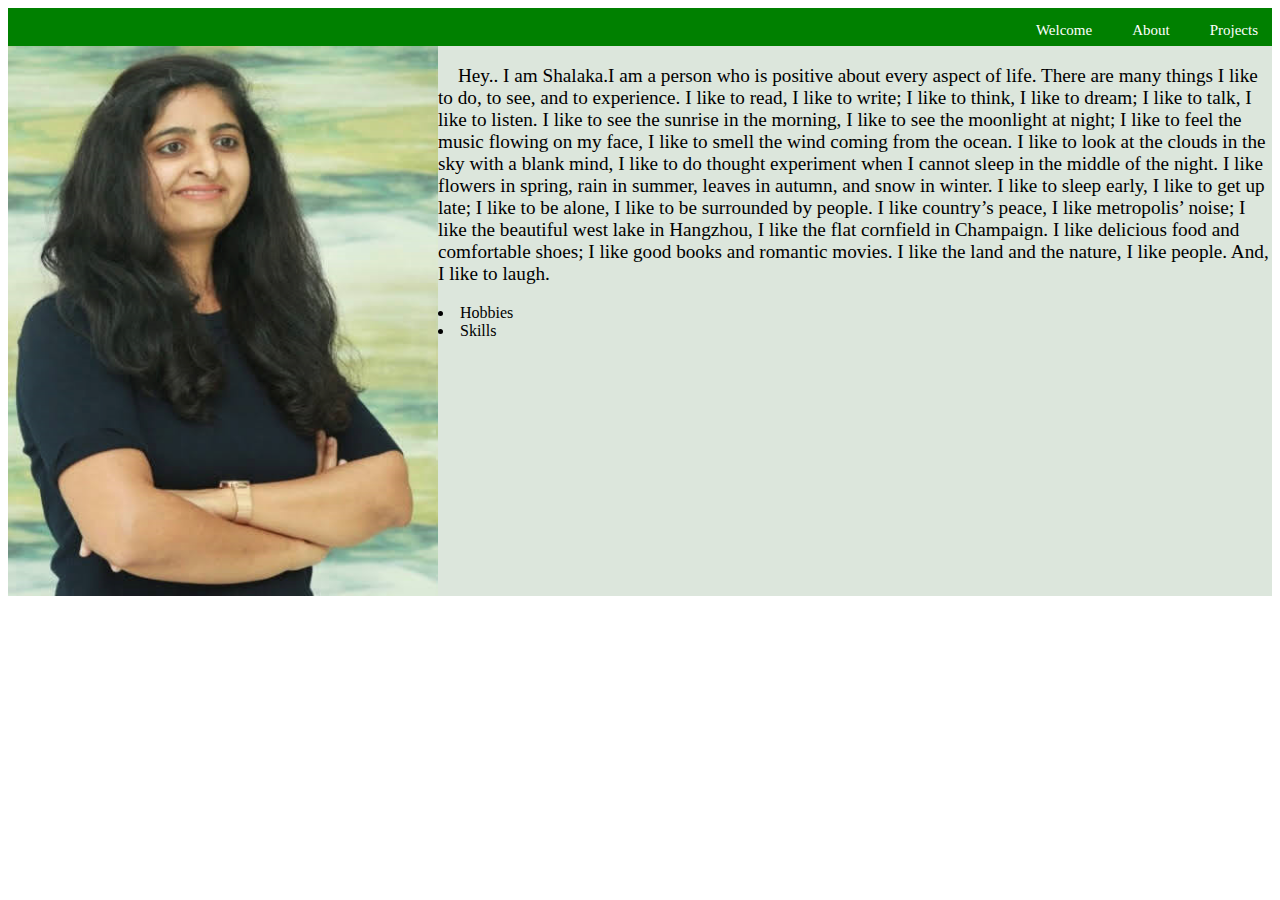
<file: about.html>
<html lang="en">
<head>
  <meta charset="UTF-8">
  <meta http-equiv="X-UA-Compatible" content="IE=edge">
  <meta name="viewport" content="width=device-width, initial-scale=1.0">
  <title>My Portfolio</title>
  <link rel ="stylesheet"href="style.css">
  <link rel ="stylesheet"href="About.css">
</head>

<body>
  <nav class= "topnav">
    <a href="index.html">Welcome</a>
    <a href="about.html">About</a>
    <a href="projects.html">Projects</a>
  </nav>
  
  <main>
    <div class = "clearfix">
      <img class="img1" src = "Shalaka.png" alt ="shalaka" width= "430" height="550">
     <p>Hey.. I am Shalaka.I am a person who is positive about every aspect of life. There are many things I like to do, to see, and to experience. I like to read, I like to write; I like to think, I like to dream; I like to talk, I like to listen. I like to see the sunrise in the morning, I like to see the moonlight at night; I like to feel the music flowing on my face, I like to smell the wind coming from the ocean. I like to look at the clouds in the sky with a blank mind, I like to do thought experiment when I cannot sleep in the middle of the night. I like flowers in spring, rain in summer, leaves in autumn, and snow in winter. I like to sleep early, I like to get up late; I like to be alone, I like to be surrounded by people. I like country’s peace, I like metropolis’ noise; I like the beautiful west lake in Hangzhou, I like the flat cornfield in Champaign. I like delicious food and comfortable shoes; I like good books and romantic movies. I like the land and the nature, I like people. And, I like to laugh.
     </p> 
     <div class = "list"></div>
     <li>
       Hobbies
     </li>
     <li>
       Skills
    </li>
    </div>
  </main>

  


</body>
</html>
</file>
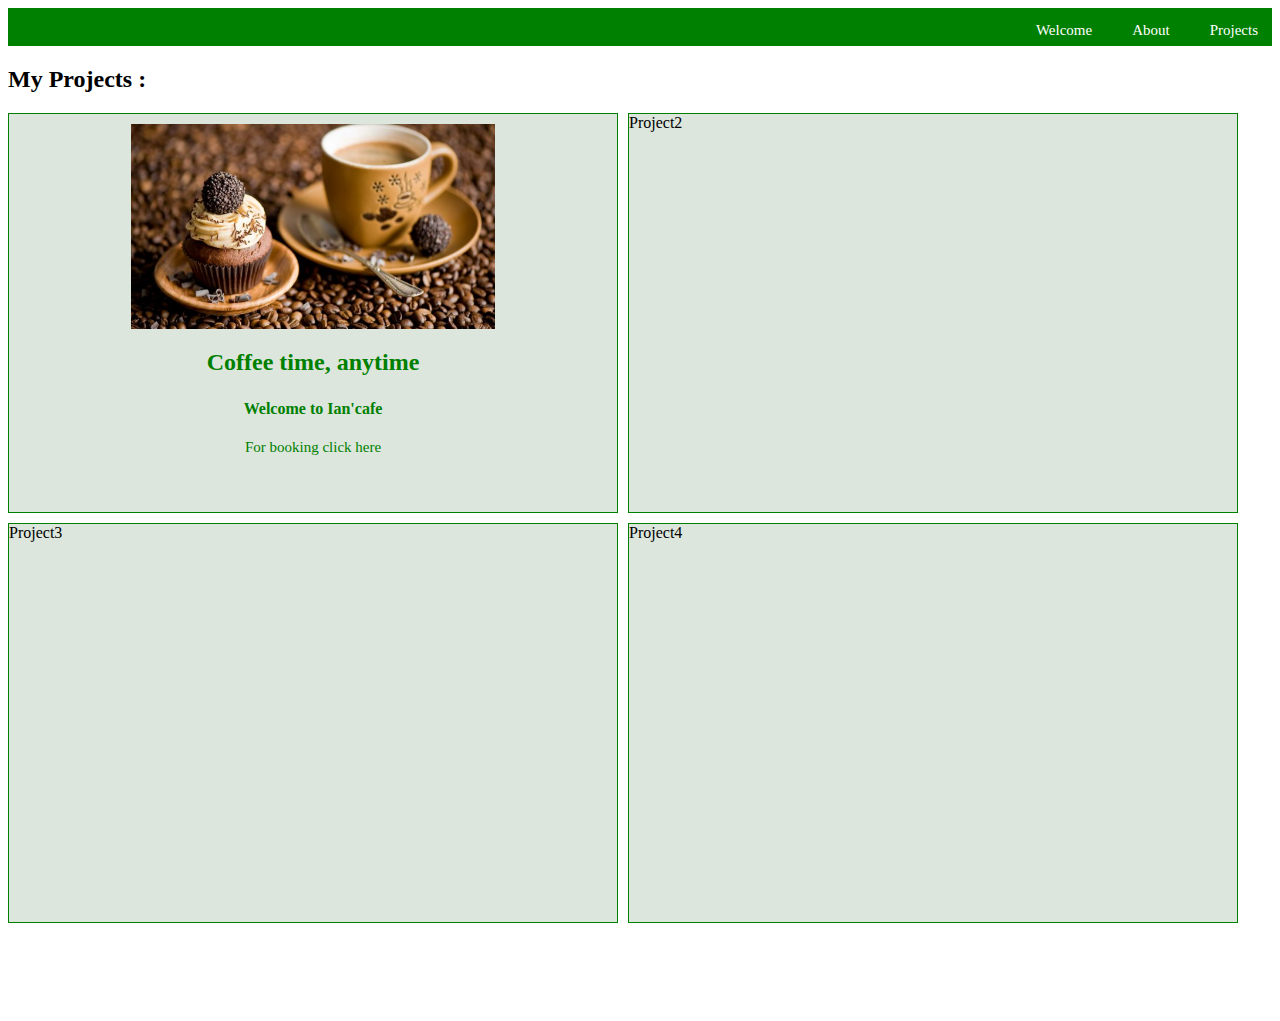
<file: projects.html>
<html lang="en">
<head>
  <meta charset="UTF-8">
  <meta http-equiv="X-UA-Compatible" content="IE=edge">
  <meta name="viewport" content="width=device-width, initial-scale=1.0">
  <title>My Portfolio</title>
  <link rel ="stylesheet"href="style.css">
  <link rel ="stylesheet"href="projects.css">
</head>

<body>
  <nav class= "topnav">
    <a href="index.html">Welcome</a>
    <a href="about.html">About</a>
    <a href="projects.html">Projects</a>
  </nav>
  <h2>My Projects :</h2>

  <div class= "temp">
    <section id="pr1">
      <img class="cafe"src="Cafe_wallpaper_1920x1080-620x349.jpg" alt="cafe" class="center">
      <h3> Coffee time, anytime</h3>
      <h4>Welcome to Ian'cafe</h4>
      <a href = "C:\Users\stepsha\Project\Cafe Project">For booking click here</a>
    </section>
    <section id="pr2">Project2</section>
    <section id="pr3">Project3</section>
    <section id="pr4">Project4</section>
    
  </div>
    

  


</body>
</html>
</file>
<file: style.css>
.topnav {
  display: flex;
  justify-content: right;
  background-color: green;
  padding: 14px 14px;
  height: 10px;
  gap: 40px;
}

a {
  text-decoration: none;
  text-align: center;
  color: white;
  font-size: 15px;
}
</file>
<file: About.css>
main {
  background-color: #dce6dc;
}

.img1 {
  float: left;
}

.clearfix {
  overflow: auto;
}

p {
  font-size: larger;
  text-indent: 20px;
}
</file>
<file: projects.css>
.temp {
  display: grid;
  grid-template-areas: "pr1 pr1 pr2 pr2" "pr3 pr3 pr4 pr4";
  gap: 10px;
  height: 100vh;
  max-width: 100%;
  grid-auto-columns: 300px;
  grid-auto-rows: 400px;
}

#pr1 {
  grid-area: pr1;
  border: 1px solid green;
  background-color: #dce6dc;

}

.cafe {
  display: block;
  margin-left: 20px;
  margin-right: 20px;
  margin-top: 10px;
  margin-left: 20%;
  width: 60%;
}

#pr1 > h3 {
  display: flex;
  justify-content: center;
  font-family: cursive;
  color: green;
  margin-top: 20px;
  font-size: x-large;
}
#pr1>h4 {
  display: flex;
  justify-content: center;
  font-family: cursive;
  color: green;
  margin-top: 50px;
  font-size:medium;
  margin-top:20px ;
}

#pr1 > a {
  display: flex;
  color: green;
  font-size: 15px;
  justify-content: center;
  font-family: cursive;
}

#pr2 {
  grid-area: pr2;
  border: 1px solid green;
  background-color: #dce6dc;
}

#pr3 {
  grid-area: pr3;
  border: 1px solid green;
  background-color: #dce6dc;
}

#pr4 {
  grid-area: pr4;
  border: 1px solid green;
  background-color: #dce6dc;
}
</file>
